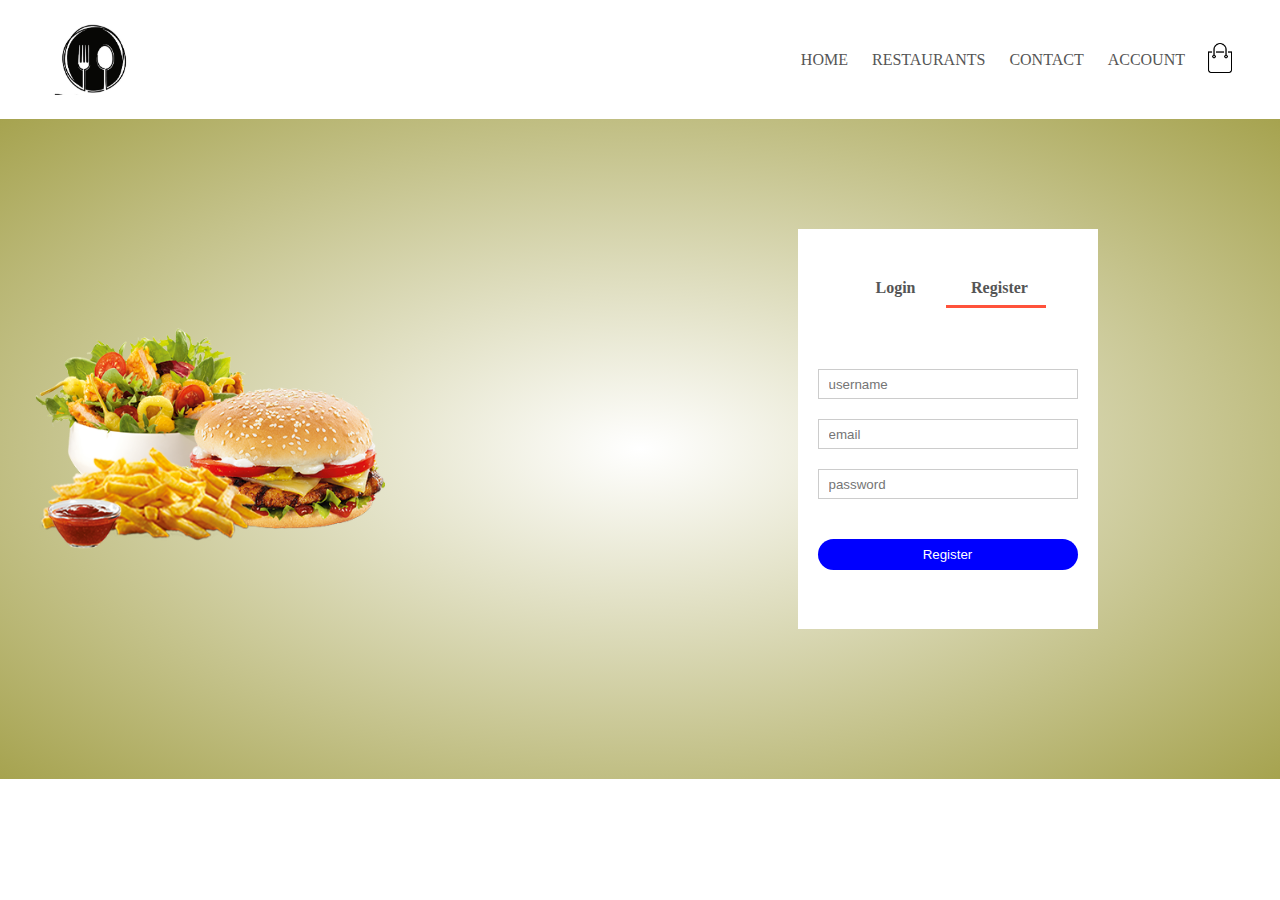
<file: docs/index.html>
<!DOCTYPE html>
<html lang="en">
    <head>
        <meta charset="UTF-8">
        <meta http-equiv="X-UA-Compatible" content="IE=edge">
        <meta name="viewport" content="width=device-width, initial-scale=1.0">
        <link rel="stylesheet" href="style.css">
        <title>OrderNow</title>
        <link rel="icon" href="images/logo1.jpg">
    </head>
    <body>
        <div class="container">
            <div class="navbar">
                <div class="logo">
                    <a href="index.html"><img src="images/logo1.jpg"
                           height="75px" width="100px" alt="website logo"></a>
                </div>
                <nav>
                    <ul id="Menuitem">
                        <li><a href="index.html">HOME</a></li>
                        <li><a href="page02.html">RESTAURANTS</a></li>
                        <li><a href="">CONTACT</a></li>
                        <li><a href="#">ACCOUNT</a></li>
                    </ul>
                </nav>
                <a href="page03.html"><img src="images/cart.png" width="30px"
                        height="30px" alt="cart image"></a>
                <img src="images/menu.png" class="menu-icon"
                    onclick="menutoggle()">
            </div>
        </div>
        <div class="account-page">
            <div class="container">
                <div class="row">
                    <div class="col-2">
                        <img src="images/food1.png" width="100%">
                    </div>
                    <div class="col-2">
                        <div class="form-container">
                            <div class="form-btn">
                                <span onclick="login()">Login</span>
                                <span onclick="register()">Register</span>
                                <hr id="indicator">
                            </div>
                            <form id="loginform">
                                <input type="text" placeholder="username">
                                <input type="password" placeholder="password">
                                <button type="submit" class="btn"><a href="restaurants.html">Login</a></button>
                                <a href="">Forget password</a>
                            </form>
                            <form id="registerform">
                                <input type="text" placeholder="username">
                                <input type="email" placeholder="email">
                                <input type="password" placeholder="password">
                                <button type="submit" class="btn">Register</button>
                            </form>

                        </div>
                    </div>
                </div>
            </div>
        </div>

        <script>
        var loginform = document.getElementById("loginform");
        var registerform = document.getElementById("registerform");
        var indicator =document.getElementById("indicator");
        function register(){
            registerform.style.transform = "translateX(0px)"
            loginform.style.transform = "translateX(0px)"
            indicator.style.transform = "translateX(100px)"
        }
        function login(){
            
            registerform.style.transform = "translateX(300px)"
            loginform.style.transform = "translateX(300px)"
            indicator.style.transform = "translateX(0px)"
        }
        var Menuitems = document.getElementById("Menuitem");
        Menuitem.style.maxHeight="0px";
        function menutoggle(){
            if(Menuitem.style.maxHeight=="0px"){
                Menuitem.style.maxHeight="200px";
            }
            else{
                Menuitem.style.maxHeight="0px";
            }
        }
    </script>
        
    </body>
</html>
</file>
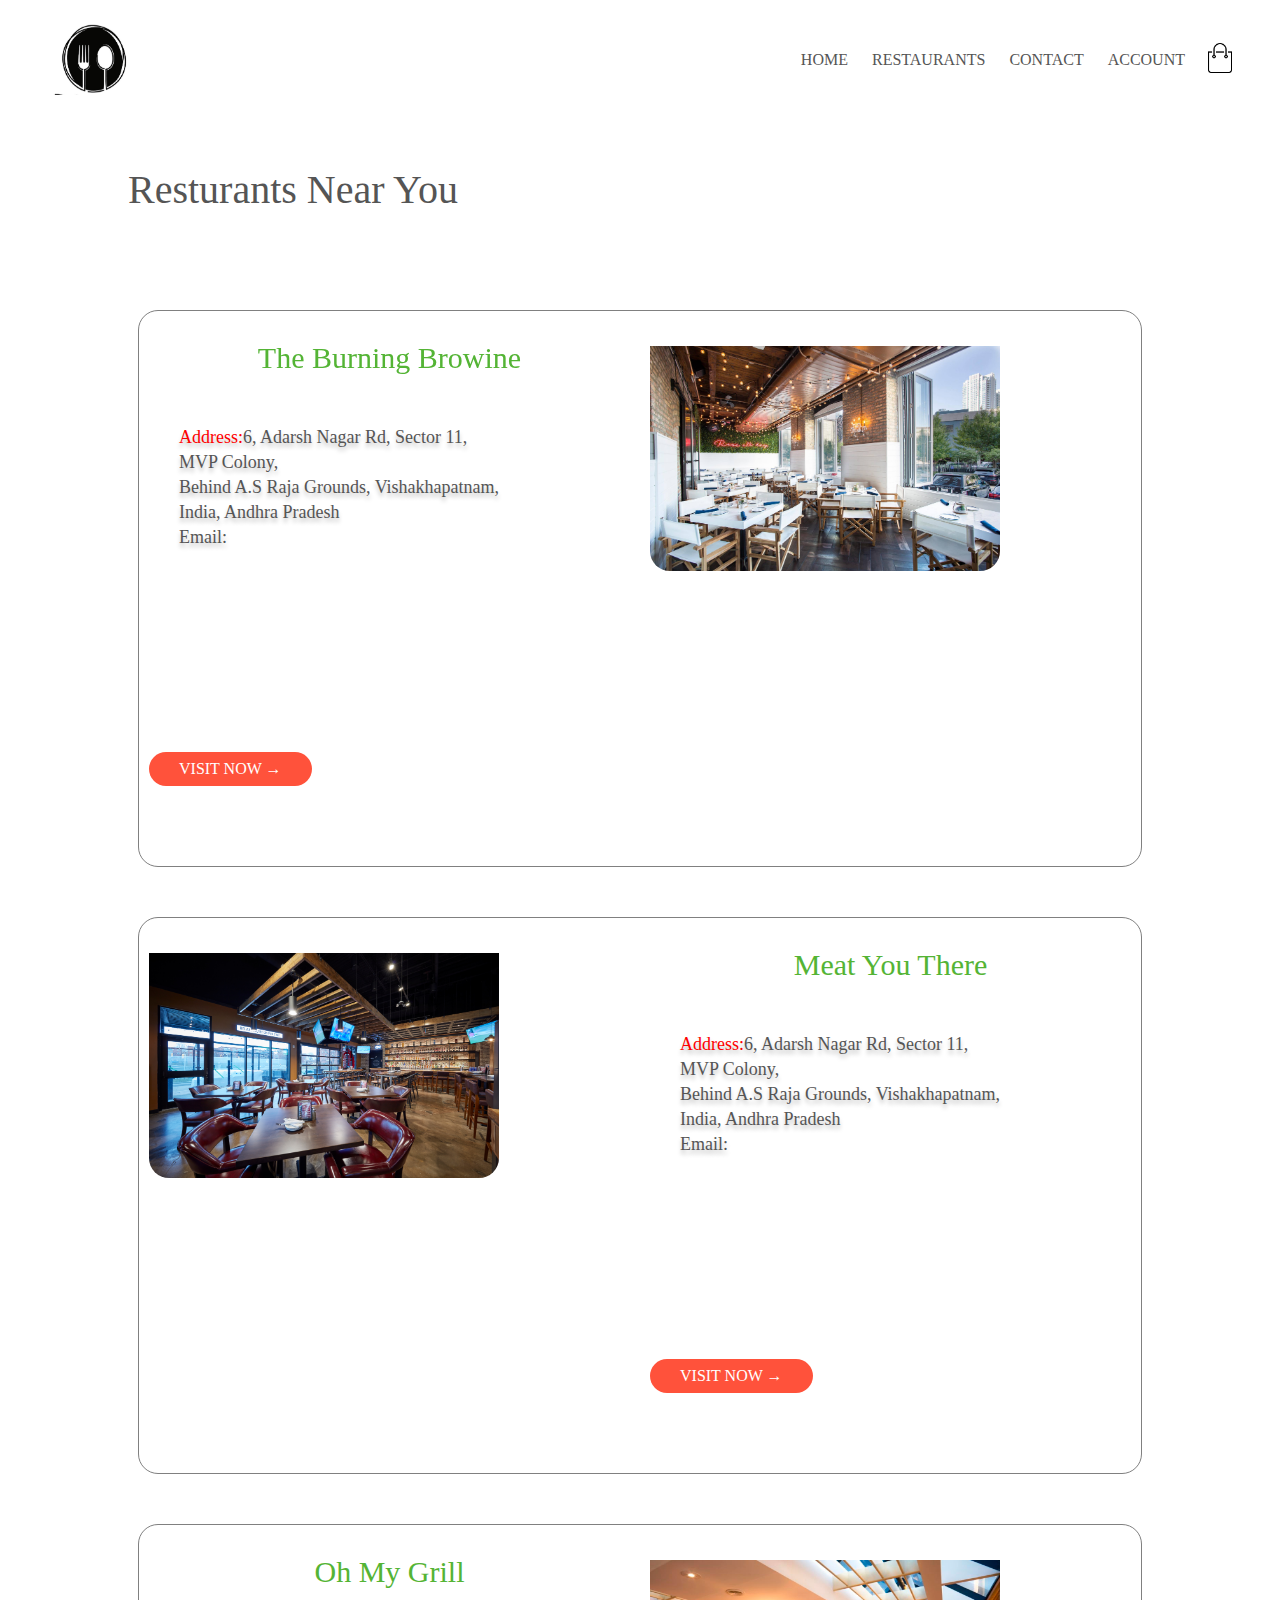
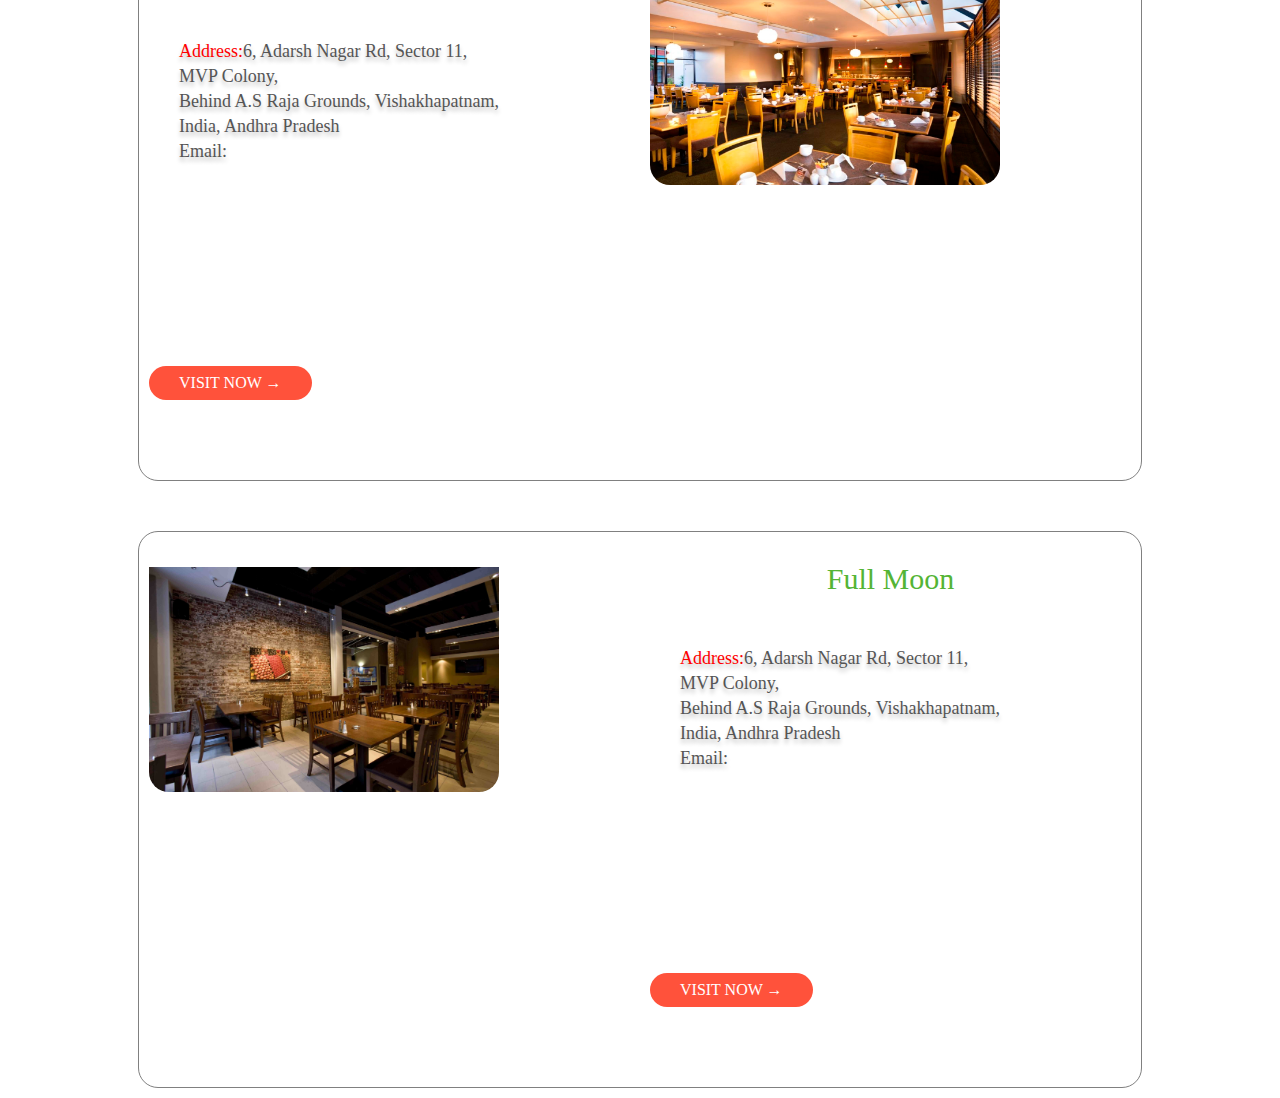
<file: docs/page02.html>
<!DOCTYPE html>
<html lang="en">
    <head>
        <meta charset="UTF-8">
        <meta http-equiv="X-UA-Compatible" content="IE=edge">
        <meta name="viewport" content="width=device-width, initial-scale=1.0">
        <link rel="stylesheet" href="style.css">
        <title>OrderNow - Resturants</title>
        <link rel="icon" href="images/logo1.jpg">
    </head>
    <body>
        <div class="container">
            <div class="navbar">
                <div class="logo">
                    <a href="index.html"><img src="images/logo1.jpg"
                           height="75px" width="100px" alt="website logo"></a>
                </div>
                <nav>
                    <ul id="Menuitem">
                        <li><a href="index.html">HOME</a></li>
                        <li><a href="page02.html">RESTAURANTS</a></li>
                        <li><a href="">CONTACT</a></li>
                        <li><a href="#">ACCOUNT</a></li>
                    </ul>
                </nav>
                <a href="page03.html"><img src="images/cart.png" width="30px"
                        height="30px" alt="cart image"></a>
                <img src="images/menu.png" class="menu-icon"
                    onclick="menutoggle()">
            </div>
        </div>
    
        <!--Restaurants-->
        <section>
            <span class="text3">
                <p>Resturants Near You</p>
            </span>
            <div class="row11">
                <div class="col-2">
                    <p class="text31">The Burning Browine</p>
                    <p class="text4"><p1 style="color: red
                        ;">Address:</p1><a href:"">6, Adarsh Nagar Rd, Sector 11, MVP Colony,<br> Behind A.S Raja Grounds, Vishakhapatnam,<br> India, Andhra Pradesh</a><br><a>Email:</a><br></p>
                        <iframe src="https://www.google.com/maps/embed?pb=!1m18!1m12!1m3!1d1946711.8491216667!2d79.81470687697521!3d17.64203075468309!2m3!1f0!2f0!3f0!3m2!1i1024!2i768!4f13.1!3m3!1m2!1s0x3a3943ef109a3d01%3A0x31a016db409182a0!2sFULLMOON%20DELIGHT!5e0!3m2!1sen!2sin!4v1677828682701!5m2!1sen!2sin" width="120" height="120" style="border:0;" allowfullscreen="" loading="lazy" referrerpolicy="no-referrer-when-downgrade"></iframe>
                        <br><br><a href="dishes.html" class="btn"> VISIT NOW →</a>
                </div>
                <div class="col-2">
                    <img src="images/1.jpg" alt="">
                </div>
            </div>

            <div class="row11">
                <div class="col-2">
                    <img src="images/2.jpg" alt="">
                </div>
                <div class="col-2">
                    <p class="text31">Meat You There</p>
                    <p class="text4"><p1 style="color: red
                        ;">Address:</p1><a href:"">6, Adarsh Nagar Rd, Sector 11, MVP Colony,<br> Behind A.S Raja Grounds, Vishakhapatnam,<br> India, Andhra Pradesh</a><br><a>Email:</a><br></p>
                        <iframe src="https://www.google.com/maps/embed?pb=!1m18!1m12!1m3!1d3796.883695485269!2d83.18863461467838!3d17.890891087778733!2m3!1f0!2f0!3f0!3m2!1i1024!2i768!4f13.1!3m3!1m2!1s0x3a39616ce6286e59%3A0xa24c47a7f0cd90bf!2sOh%20My%20Grill!5e0!3m2!1sen!2sin!4v1677828743324!5m2!1sen!2sin" width="120" height="120" style="border:0;" allowfullscreen="" loading="lazy" referrerpolicy="no-referrer-when-downgrade"></iframe>
                        <br><br><a href="dishes.html" class="btn"> VISIT NOW →</a>
                </div>
            </div>

            <div class="row11">
                <div class="col-2">
                    <p class="text31">Oh My Grill</p>
                    <p class="text4"><p1 style="color: red
                        ;">Address:</p1><a href:"">6, Adarsh Nagar Rd, Sector 11, MVP Colony,<br> Behind A.S Raja Grounds, Vishakhapatnam,<br> India, Andhra Pradesh</a><br><a>Email:</a><br></p>
                        <iframe src="https://www.google.com/maps/embed?pb=!1m18!1m12!1m3!1d3800.2233411378893!2d83.31625601467594!3d17.73411268787176!2m3!1f0!2f0!3f0!3m2!1i1024!2i768!4f13.1!3m3!1m2!1s0x3a395f300e07af89%3A0x89ec4594cb4d3d7e!2sMcDonald&#39;s!5e0!3m2!1sen!2sin!4v1677828806701!5m2!1sen!2sin" width="120" height="120" style="border:0;" allowfullscreen="" loading="lazy" referrerpolicy="no-referrer-when-downgrade"></iframe>
                        <br><br><a href="dishes.html" class="btn"> VISIT NOW →</a>
                </div>
                <div class="col-2">
                    <img src="images/4.jpeg.jpg" alt="">
                </div>
            </div>

            <div class="row11">
                <div class="col-2">
                    <img src="images/u.jpeg.jpg" alt="">
                </div>
                <div class="col-2">
                    <p class="text31">Full Moon</p>
                    <p class="text4"><p1 style="color: red
                    ;">Address:</p1><a href:"">6, Adarsh Nagar Rd, Sector 11, MVP Colony,<br> Behind A.S Raja Grounds, Vishakhapatnam,<br> India, Andhra Pradesh</a><br><a>Email:</a><br></p>
                        <iframe src="https://www.google.com/maps/embed?pb=!1m18!1m12!1m3!1d3908.6673079208213!2d104.89187541459688!3d11.575690691782178!2m3!1f0!2f0!3f0!3m2!1i1024!2i768!4f13.1!3m3!1m2!1s0x310951f72650012f%3A0x18745f7702bec2db!2sMeet%20You%20There!5e0!3m2!1sen!2sin!4v1677828891431!5m2!1sen!2sin" width="120" height="120" style="border:0;" allowfullscreen="" loading="lazy" referrerpolicy="no-referrer-when-downgrade"></iframe>
                        <br><br>
                        <a href="dishes.html" class="btn"> VISIT NOW →</a>
                </div>
            </div>

            
        </section>


    <script>
    var Menuitems = document.getElementById("Menuitem");
    Menuitem.style.maxHeight="0px";
    function menutoggle(){
        if(Menuitem.style.maxHeight=="0px"){
            Menuitem.style.maxHeight="200px";
        }
        else{
            Menuitem.style.maxHeight="0px";
        }
    }
    </script>

        
    </body>
</html>
</file>
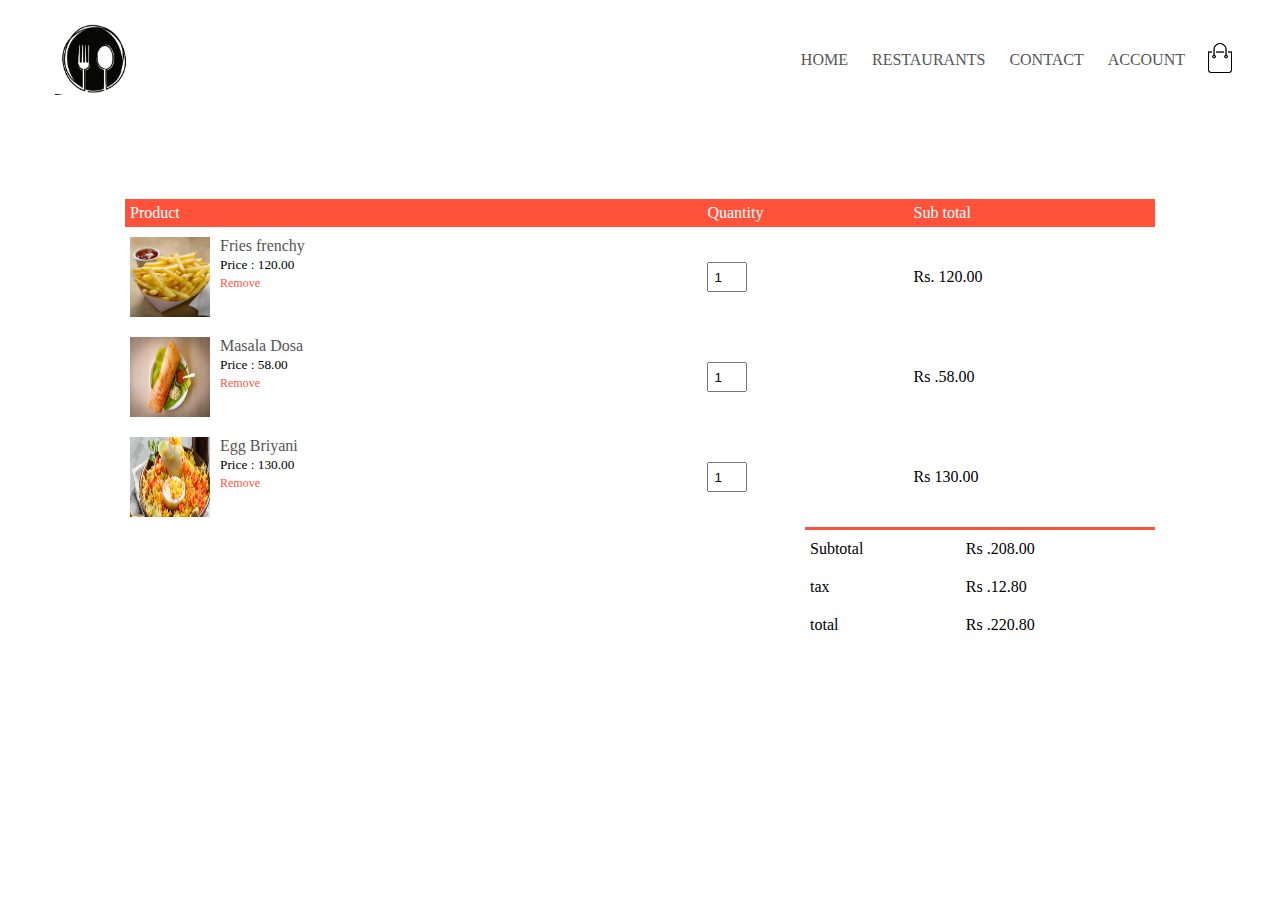
<file: docs/page03.html>
<!DOCTYPE html>
<html lang="en">
    <head>
        <meta charset="UTF-8">
        <meta http-equiv="X-UA-Compatible" content="IE=edge">
        <meta name="viewport" content="width=device-width, initial-scale=1.0">
        <link rel="stylesheet" href="style.css">
        <title>OrderNow</title>
        <link rel="icon" href="logo1.jpg">
    </head>
    <body>
        <div class="container">
            <div class="navbar">
                <div class="logo">
                    <a href="index.html"><img src="images/logo1.jpg"
                           height="75px" width="100px" alt="website logo"></a>
                </div>
                <nav>
                    <ul id="Menuitem">
                        <li><a href="index.html">HOME</a></li>
                        <li><a href="page02.html">RESTAURANTS</a></li>
                        <li><a href="">CONTACT</a></li>
                        <li><a href="#">ACCOUNT</a></li>
                    </ul>
                </nav>
                <a href="page03.html"><img src="images/cart.png" width="30px"
                        height="30px" alt="cart image"></a>
                <img src="images/menu.png" class="menu-icon"
                    onclick="menutoggle()">
            </div>
        </div>
        <!--Cart Page-->
        <div class="small-container   cart-page">

            <table>
                <tr>
                    <th>Product</th>
                    <th>Quantity</th>
                    <th>Sub total</th>
                </tr>
                <tr>
                    <td> <div class="cart-info">
                        <img src="images/fries.jpeg.jpg" alt="">
                        <div>
                            <p>Fries frenchy</p>
                            <small>Price  : 120.00<br> </small>
                            <a href="" class="">Remove</a>
                        </div>
                    </div></td>
                    <td><input type="number" value="1" ></td>
                    <td>Rs. 120.00</td>
                </tr>
                <tr>
                    <td> <div class="cart-info">
                        <img src="images/dosa.jpg" alt="">
                        <div>
                            <p>Masala Dosa</p>
                            <small>Price  : 58.00 <br> </small>
                            <a href="" class="">Remove</a>
                        </div>
                    </div></td>
                    <td><input type="number" value="1" ></td>
                    <td>Rs .58.00</td>
                </tr>
                <tr>
                    <td> <div class="cart-info">
                        <img src="images/egg-biryani.jpg" alt="">
                        <div>
                            <p>Egg Briyani</p>
                            <small>Price  : 130.00 <br> </small>
                            <a href="" class="">Remove</a>
                        </div>
                    </div></td>
                    <td><input type="number" value="1" ></td>
                    <td>Rs 130.00</td>
                </tr>
            </table>
        
            <div class="total-price">
                <table>
                    <tr>
                        <td>Subtotal</td>
                        <td>Rs .208.00</td>
                    </tr>
                    <tr>
                        <td>tax</td>
                        <td>Rs .12.80</td>
                    </tr>
                    <tr>
                        <td>total</td>
                        <td>Rs .220.80</td>
                    </tr>
                </table>
            </div>
        
        
        </div>

    </body>
    <script>
    var Menuitems = document.getElementById("Menuitem");
    Menuitem.style.maxHeight="0px";
    function menutoggle(){
        if(Menuitem.style.maxHeight=="0px"){
            Menuitem.style.maxHeight="200px";
        }
        else{
            Menuitem.style.maxHeight="0px";
        }
    }
    </script>
</html>
</file>
<file: docs/style.css>
@import url('https://fonts.googleapis.com/css2?family=Poppins:ital,wght@0,100;0,400;0,500;0,600;0,800;1,100;1,700&display=swap');
*{
    margin: 0;
    padding: 0;
    box-sizing: border-box;
}
.navbar{
    display: flex;
    align-items: center;
    padding: 20px;
}
nav 
{
    flex: 1;
    text-align: right;
}
nav ul{
    display: inline-block;
    list-style-type: none;
}
nav ul li{
    display: inline-block;
    margin-right: 20px;
    justify-content: space-between;
}
a{
    text-decoration: none;
    color: #555;
}
p{
    color: #555;
}
.container{
    max-width: 1300px;
    margin: auto;
    padding-left: 25px;
    padding-right: 25px;
}
.row{
    display: flex;
    align-items: center;
    flex-wrap: wrap;
    justify-content: space-around;
}

.btn{
    display: inline-block;
    background: #FF523B;
    color: #fff;
    padding: 8px 30px;
    margin: 30px 0;
    border-radius: 30px;
    transition: background 0.5s ;
}
.btn:hover{
    background: #563434;
}

/*  acount page   */
.account-page{
    padding: 50px 0;
    background: radial-gradient(#fff,#a6a34f);
}
.form-container{
    background: #fff;
    width: 300px;
    height: 400px;
    position: relative;
    text-align:center;
    padding: 50px 0;
    margin: 50px auto;
    box-shadow: 0  0 20px 1 px rgba(0,0,0,9.5);
    overflow: hidden;
}
.form-container span{
    font-weight: bold;
    padding: 0 10px;
    color: #555;
    cursor: pointer;
    width: 100px;
    display: inline-block;
}
.form-btn{
    display: inline-block;
}
.form-container form{
    max-width: 300px;
    padding: 0 20px;
    position: absolute;
    top: 130px;
    transition: transform 1s;
}
form input{
    width: 100%;
    height: 30px;
    margin: 10px 0;
    padding: 0 10px;
    border: 1px solid #ccc;
}
form .btn{
    width: 100%;
    border: none;
    cursor: pointer;
    background-color: blue;
}
form .btn:focus{
    outline: none;
}
#loginform{
    left: -300px;
}
#registerform{
    left: 0;
}
form a{
    font-size: 15px;
    color:red;
}
#indicator{
    width: 100px;
    border: none;
    background: #ff523b;
    height: 3px;
    margin-top: 8px;
    transform: translateX(100px);
}
/* for menu */ 
.menu-icon{
    width: 28px;
    height: 28px;
    margin-left: 25px;
    display: none;
}

/*Dishes*/
.col-4{
    flex-basis: 25%;
    padding: 10px;
    min-width: 200px;
    margin-bottom: 40px;
    transition: transform 0.5s;
}
.col-4 img{
    width: 100%;
}
.small-container{
    max-width: 1080px;
    margin: auto;
    padding-left: 25px;
    padding-right: 25px;
}

/* Restaurants*/
.text3
{
	padding: 50px;
	font-size: 40px;
	color: #1C6758;
    position: relative;
    font-family: Abel;
    font-weight: Regular;
    opacity: 1;
	justify-content: center;    
}
.text31
{
	padding: 20px;
	font-size: 30px;
	color: rgba(84, 180, 53, 1);
    position: relative;
    font-family: Baloo;
	font-weight: Medium;
    opacity: 1;
	justify-content :center; 
	text-align: center;    
}
section
{
	margin-left: 10%;
	margin-right: 10%;
}
.text4
{
	
	padding: 30px;
	line-height: 25px;
	font-size: 18px;
	text-shadow: 0px 4px 4px rgba(0, 0, 0, 0.25);
	font-family: Abel;
	font-weight: Regular;
	width: 80%;
	justify-content: center;
}

.col-2
{
	flex-basis: 50%;
    padding: 10px;
    min-width: 200px;
    margin-bottom: 40px;
	box-sizing: border-box;
	border-radius: 20px;
    transition: transform 0.5s;
}
.col-2 img
{
	padding-top: 25px;
	border-radius: 20px;
	height: 250px;
	width: 350px;

}
.row11 {
    display: flex;
    align-items: right;
    flex-wrap: wrap;
    justify-content: space-around;
	border: 1px solid gray;
	margin: 10px;
	margin-top: 50px;
	border-radius: 20px;
}

/*            cart items details        */
.cart-page{
    margin: 80px auto;
}
table{
    width: 100%;
    border-collapse: collapse;
}
.cart-info{
    display: flex;
    flex-wrap: wrap;
}
th{
    text-align: left;
    padding: 5px;
    color: #fff;
    background: #ff523b;
    font-weight: normal;
}
td{
    padding: 10px 5px;
}
td input{
    width: 40px;
    height: 30px;
    padding: 5px;
}
td a{
    color: #ff523b;
    font-size:12px;
}
td img{
    width: 80px;
    height: 80px;
    margin-right: 10px;

}
.total-price{
    display: flex;
    justify-content: flex-end;
}
.total-price table{
    border-top: 3px solid #ff523b;
    width: 100%;
    max-width: 350px;
}
.td:last-child{
    text-align:right;
}
.th:last-child{
    text-align:right;
}

@media only screen and (max-width:800px){
    nav ul{
        position: absolute;
        top: 70px;
        left: 0;
        background: #333;
        width: 100%;
        overflow: hidden;
        transition: max-height 0.5s;
    }
    nav ul li{
        display: block;
        margin-right: 50px;
        margin-top: 10px;
        margin-bottom: 10px;
    }
    nav ul li a{
        color: #fff;
    }
    .menu-icon{
        display: block;
        cursor: pointer;
    }
}
/*    Media query for less than 600px width screen size  */
@media only screen and (max-width:600px){
    .row{
        text-align: center;
    }
    .col-2,.col-3,.col-4{
        flex-basis: 80%;
    }
    .single-product .row{
        text-align: left;
    }
    .single-product col-2{
        padding: 20px 0;
    }
    .single-product h1{
        font-size: 22px;
        line-height: 20px;
    }
    .cart-info p{
        display: none;
    }
	.col-2 img{
        width: 90%;
    }
}
</file>
